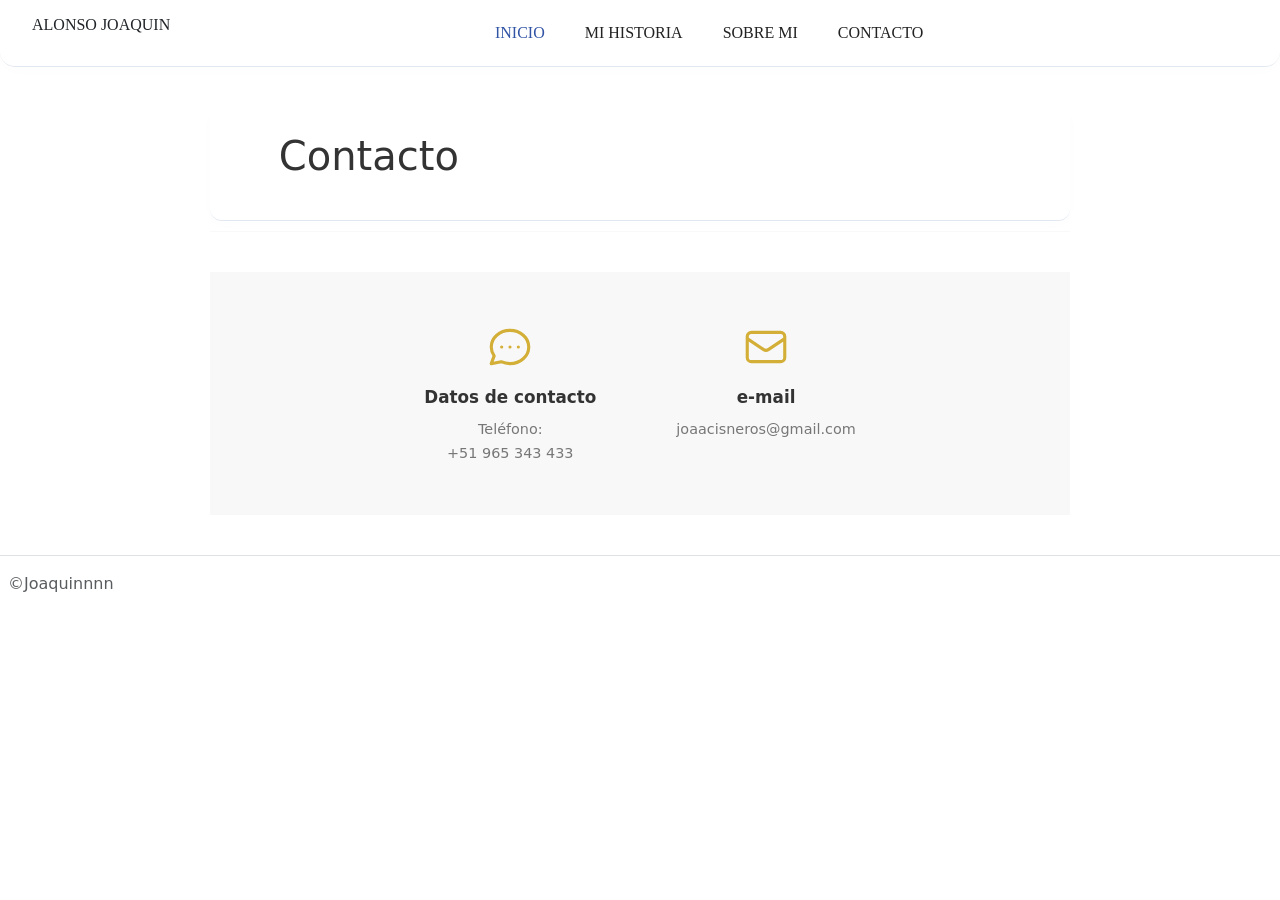
<file: contacto.html>
<!DOCTYPE html>
<html lang="en">      
<head>
    <meta charset="UTF-8">
    <meta name="viewport" content="width=device-width, initial-scale=1.0">
    <title>MI PAGINA WEB</title>

    <link rel="stylesheet" href="style.css">
    <link rel="preconnect" href="https://fonts.googleapis.com">
    <link rel="preconnect" href="https://fonts.gstatic.com" crossorigin>
    <link href="https://fonts.googleapis.com/css2?family=Crafty+Girls&family=Limelight&family=MedievalSharp&display=swap" rel="stylesheet">
    <link href="https://cdn.jsdelivr.net/npm/bootstrap@5.3.8/dist/css/bootstrap.min.css" rel="stylesheet" integrity="sha384-sRIl4kxILFvY47J16cr9ZwB07vP4J8+LH7qKQnuqkuIAvNWLzeN8tE5YBujZqJLB" crossorigin="anonymous">
</head>
<body>
   
        
   
<header class="mi-header">
    <nav class="navbar navbar-expand-lg bg-white">
        <div class="container-fluid"> 
            
                <p class="cg">ALONSO JOAQUIN</p>
            
            <div class="collapse navbar-collapse justify-content-center" id="menu">
                <ul class="navbar-nav gap-4">
                    <li class="cg">
                        <a class="nav-link activo" href="index.html">INICIO</a>
                    </li>
                    <li class="cg">
                        <a class="nav-link" href="mihistoria.html">MI HISTORIA</a>
                    </li>
                    <li class="cg">
                        <a class="nav-link" href="sobremi.html">SOBRE MI</a>
                    </li>
                    <li class="cg">
                        <a class="nav-link" href="contacto.html">CONTACTO</a> 
                    </li>
                </ul>
            </div>
        </div>
    </nav>
</header>
  
<section class="contact-container">
    <header class="contact-header">
        <h1>Contacto</h1>
    </header>

    <hr class="divider">

    <div class="contact-grid">
        



        <div class="contact-item">
            <div class="icon-box">
                <svg viewBox="0 0 24 24">
                    <path d="M8 12h.01M12 12h.01M16 12h.01M21 12c0 4.418-4.03 8-9 8a9.863 9.863 0 01-4.255-.949L3 20l1.395-3.72C3.512 15.042 3 13.574 3 12c0-4.418 4.03-8 9-8s9 3.582 9 8z"/>
                </svg>
            </div>
            <h3>Datos de contacto</h3>
            <p>Teléfono:</p>
            <p>+51 965 343 433</p>
        </div>


        <div class="contact-item">
            <div class="icon-box">
                <svg viewBox="0 0 24 24">
                    <path d="M3 8l7.89 5.26a2 2 0 002.22 0L21 8M5 19h14a2 2 0 002-2V7a2 2 0 00-2-2H5a2 2 0 00-2 2v10a2 2 0 002 2z"/>
                </svg>
            </div>
            <h3>e-mail</h3>
            <p>joaacisneros@gmail.com</p>
        </div>

  


    </div>
</section>
  
   
</body>




<footer class="d-flex flex-wrap justify-content-between align-items-center py-3 my-4 border-top"> 
    <div class="col-md-4 d-flex align-items-center"> <a href="/" class="mb-3 me-2 mb-md-0 text-body-secondary text-decoration-none lh-1" aria-label="Bootstrap"></a> 
        <span class="mb-3 mb-md-0 text-body-secondary">©Joaquinnnn</span> 
    </div> <ul class="nav col-md-4 justify-content-end list-unstyled d-flex"></ul> 
</footer>

  


</html>
</file>
<file: style.css>
body {
    background-color: #caac6f; 
    color: #1E293B;
    margin: 0;
    padding: 0;
}
header {
    background-color: #ffffff;                
    width: 100%;
    padding: 25px 8%;                         
    box-sizing: border-box;
    border-bottom: 1px solid #E2E8F0;          
    box-shadow: 0 4px 20px rgba(0, 0, 0, 0.01); 
    border-radius: 0 0 12px 12px;              
}


.seccion-inicio img {
    
    width: 100%;
    height: auto;
    border-radius: 20px; 
    box-shadow: 0 10px 30px rgba(0, 0, 0, 0 .05); 

}


.lima {
  font-family: "Limelight", sans-serif;
  font-weight: 400;
  font-style: normal;
}
.md{
  font-family: "MedievalSharp", cursive;
  font-weight: 400;
  font-style: normal;
}
.cg {
  font-family: "Crafty Girls", cursive;
  font-weight: 400;
  font-style: normal;
}

#formu{
    margin-top: 20%;
    margin-left: 30%;
    margin-right: 30%;
}

.mi-header {
    border-radius: 0 0 15px 15px;
    padding: 5px 20px;
}

.logo {
    width: 90px;
    height: auto;
}

.nav-link {
    color: #222 !important;
    font-weight: 600;
    font-size: 14px;
}

.nav-link:hover {
    color: #3154a5 !important;
}

.nav-link.activo {
    color: #3154a5 !important;
}
.named{
    width: 90px;
}


body {
  margin: 0;
  padding: 0;
}


.contenedor-imagen {
  margin-top: 0;
  padding-top: 0;
}


.contenedor-jumbotron {
    display: flex;
    align-items: center;      
    justify-content: space-between;
    gap: 40px;                 
    padding: 50px;            
}


.contact-container {
    width: 100%;
    max-width: 900px;
    margin: 40px auto;
    padding: 0 20px;
    box-sizing: border-box;
}

/* Encabezado */
.contact-header {
    margin-bottom: 10px;
}

.contact-header h1 {
    font-size: 2.5rem;
    font-weight: 300;
    color: #333333;
    margin: 0 0 15px 0;
}

/* Línea divisora */
.divider {
    border: none;
    border-top: 1px solid #e5e5e5;
    margin: 0 0 40px 0;
}

/* Cuadrícula de contacto */
.contact-grid {
    display: flex;
    justify-content: center;
    gap: 80px;
    background-color: #f8f8f8;
    padding: 50px 20px;
}

/* Elemento individual de contacto */
.contact-item {
    display: flex;
    flex-direction: column;
    align-content: center;
    text-align: center;
}

/* Caja de íconos en dorado */
.icon-box {
    margin-bottom: 15px;
}

.icon-box svg {
    width: 50px;
    height: 50px;
    fill: none;
    stroke: #D4AF37; /* Color dorado */
    stroke-width: 1.5;
    stroke-linecap: round;
    stroke-linejoin: round;
}

/* Títulos y textos de los elementos */
.contact-item h3 {
    font-size: 1.05rem;
    font-weight: 600;
    color: #333333;
    margin: 0 0 10px 0;
}

.contact-item p {
    font-size: 0.9rem;
    color: #777777;
    margin: 2px 0;
    line-height: 1.4;
}
</file>
